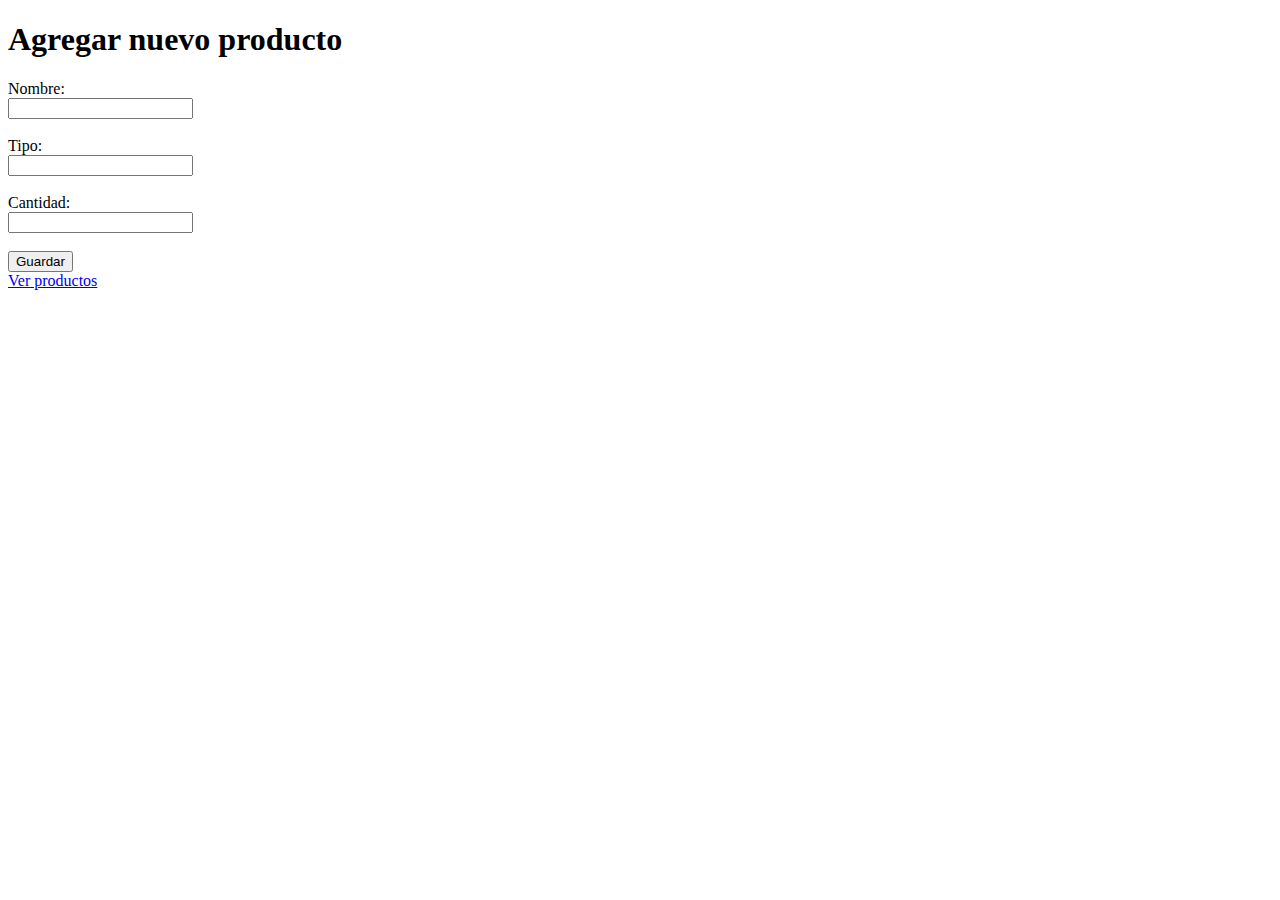
<file: templates/agregar.html>
<!DOCTYPE html>
<html lang="es">
<head>
    <meta charset="UTF-8">
    <title>Agregar Producto</title>
</head>
<body>
    <h1>Agregar nuevo producto</h1>
    <form method="POST">
        <label>Nombre:</label><br>
        <input type="text" name="nombre" required><br><br>
        <label>Tipo:</label><br>
        <input type="text" name="tipo" required><br><br>
        <label>Cantidad:</label><br>
        <input type="number" name="cantidad" required><br><br>
        <input type="submit" value="Guardar">
    </form>
    <a href="/productos">Ver productos</a>
</body>
</html>
</file>
